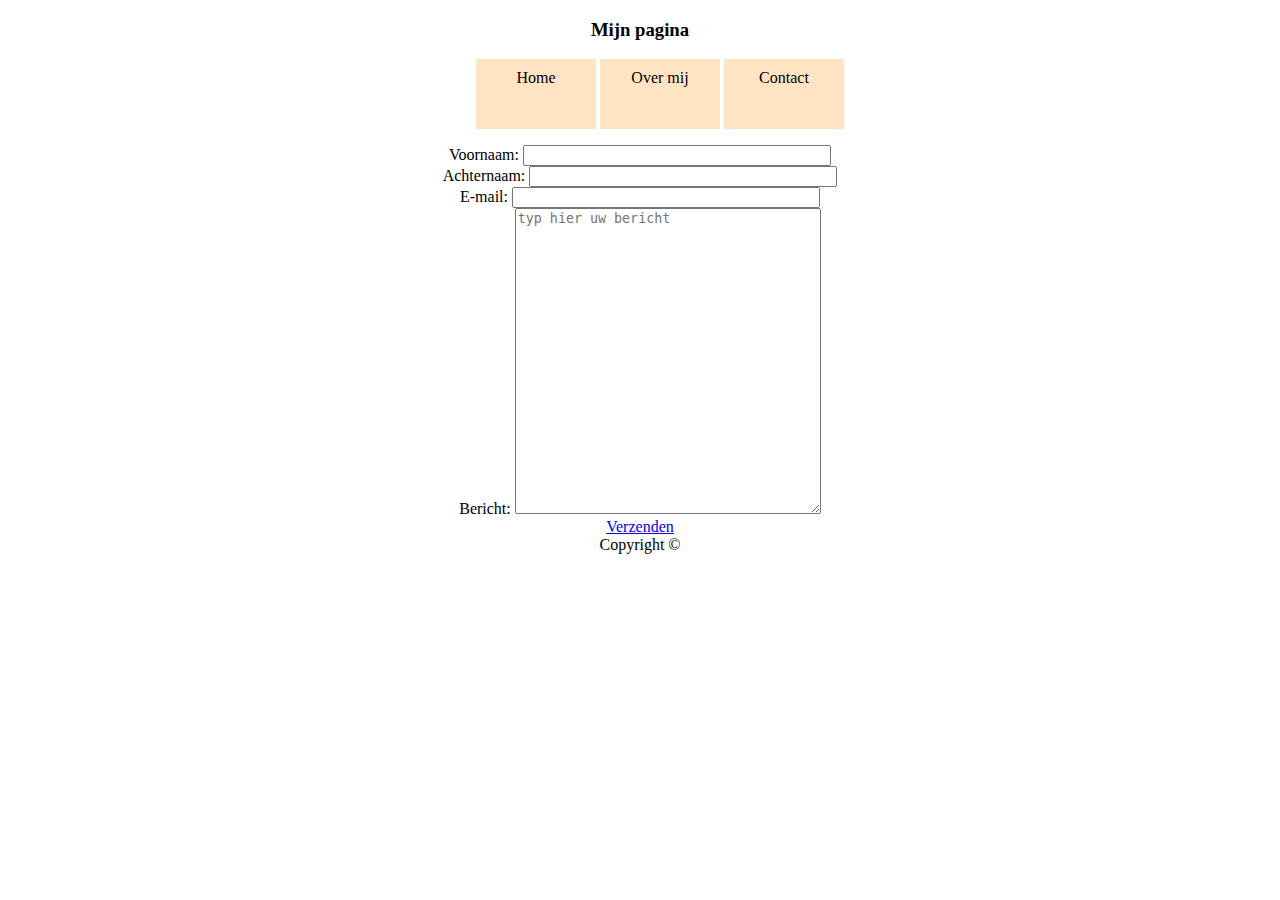
<file: huiswerk les 22/contact.html>
<!DOCTYPE html>
<html>
    <head>
        <meta charset="utf-8">
        <meta name="viewport" content="width=divice-with, intial-scale=1">
        <link href="https://cdn.jsdelivr.net/npm/bootstrap@5.3.0/dist/css/bootstrap.min.css" rel="stylesheet" 
        integrity="sha384-9ndCyUaIbzAi2FUVXJi0CjmCapSmO7SnpJef0486qhLnuZ2cdeRhO02iuK6FUUVM" crossorigin="anonymous">
        <title>huiswerk les 22</title>
        <link rel="stylesheet" href="stijl.css">
    </head>
    <body>
        <div class="container-sm">
            <header>
                <div>
                    <h3>Mijn pagina</h3>
                    <ul>
                        <li><a href="index.html">Home</a></li>
                        <li><a href="overmij.html">Over mij</a></li>
                        <li><a href="contact.html">Contact</a></li>
                    </ul>
                </div>
            </header>
            <form>
                <label for="vnaam">Voornaam:</label>
                <input type="text" id="vnaam" name="vnaam"><br>
                <label for="anaam">Achternaam:</label>
                <input type="text" id="anaam" name="anaam"><br>
                <label for="email">E-mail:</label>
                <input type="email" id="email" name="email"><br>
                <label for="bericht">Bericht:</label>
                <textarea placeholder="typ hier uw bericht"></textarea><br>
                <a href="#" class="btn btn-lg btn-secondary fw-bold">Verzenden</a>
            </form>
            <footer>
                Copyright ©
             </footer>
        <script src="https://cdn.jsdelivr.net/npm/bootstrap@5.3.0/dist/js/bootstrap.bundle.min.js" 
        integrity="sha384-geWF76RCwLtnZ8qwWowPQNguL3RmwHVBC9FhGdlKrxdiJJigb/j/68SIy3Te4Bkz" crossorigin="anonymous">
        </script>
        </div>
    </body>
    </html>
</file>
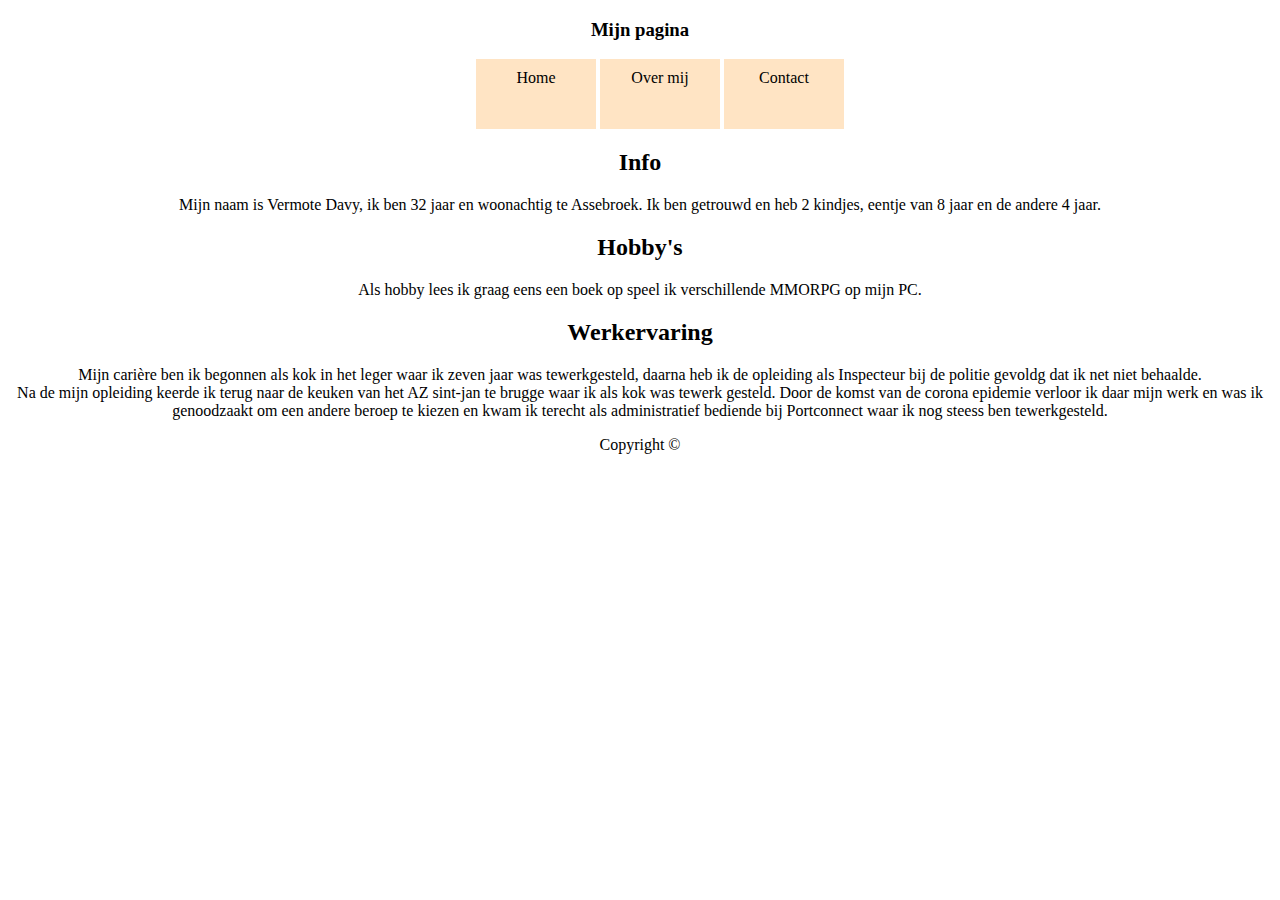
<file: huiswerk les 22/overmij.html>
<!DOCTYPE html>
<html>
    <head>
        <meta charset="utf-8">
        <meta name="viewport" content="width=divice-with, intial-scale=1">
        <link href="https://cdn.jsdelivr.net/npm/bootstrap@5.3.0/dist/css/bootstrap.min.css" rel="stylesheet" 
        integrity="sha384-9ndCyUaIbzAi2FUVXJi0CjmCapSmO7SnpJef0486qhLnuZ2cdeRhO02iuK6FUUVM" crossorigin="anonymous">
        <title>huiswerk les 22</title>
        <link rel="stylesheet" href="stijl.css">
    </head>
    <body>
        <div class="container-sm">
            <header>
                <h3>Mijn pagina</h3>
                <div>
                    <ul>
                        <li><a href="index.html">Home</a></li>
                        <li><a href="overmij.html">Over mij</a></li>
                        <li><a href="contact.html">Contact</a></li>
                    </ul>
                </div>
            </header>
            <h2>Info</h2>
            <p>Mijn naam is Vermote Davy, ik ben 32 jaar en woonachtig te Assebroek. Ik ben getrouwd en heb 2 kindjes, eentje  van 8 jaar en de andere 4 jaar.</p>
            <h2>Hobby's</h2>
            <p>Als hobby lees ik graag eens een boek op speel ik verschillende MMORPG op mijn PC.</p>
            <h2>Werkervaring</h2>
            <p>Mijn carière ben ik begonnen als kok in het leger waar ik zeven jaar was tewerkgesteld, daarna heb ik de opleiding als Inspecteur bij de politie gevoldg dat ik net niet behaalde.<br>
                Na de mijn opleiding keerde ik terug naar de keuken van het AZ sint-jan te brugge waar ik als kok was tewerk gesteld. 
                Door de komst van de corona epidemie verloor ik daar mijn werk en was ik genoodzaakt om een andere beroep te kiezen en kwam ik terecht als administratief bediende bij Portconnect waar ik nog steess ben tewerkgesteld.
            </p>
            <footer>
                Copyright ©
            </footer>
        <script src="https://cdn.jsdelivr.net/npm/bootstrap@5.3.0/dist/js/bootstrap.bundle.min.js" 
        integrity="sha384-geWF76RCwLtnZ8qwWowPQNguL3RmwHVBC9FhGdlKrxdiJJigb/j/68SIy3Te4Bkz" crossorigin="anonymous">
        </script>
        </div>
    </body>
    </html>
</file>
<file: huiswerk les 22/stijl.css>
body{
    text-align: center;
}
footer{
    min-height: 200px;
}
img{
    width: auto;
    height: 300px;
}
ul a{
    color: black;
    text-decoration: none;
}
li{
    display: inline-block;
    height: 50px;
    width: 100px;
    padding: 10px;
    text-align: center;
    background-color: bisque;
    }
li :hover{
    color: red;
    border-style: none;
    font-style: oblique;
}
form label{
    width: 150px;
}
input{
    width: 300px;
}
textarea{
    width: 300px;
    height: 300px;
}
</file>
